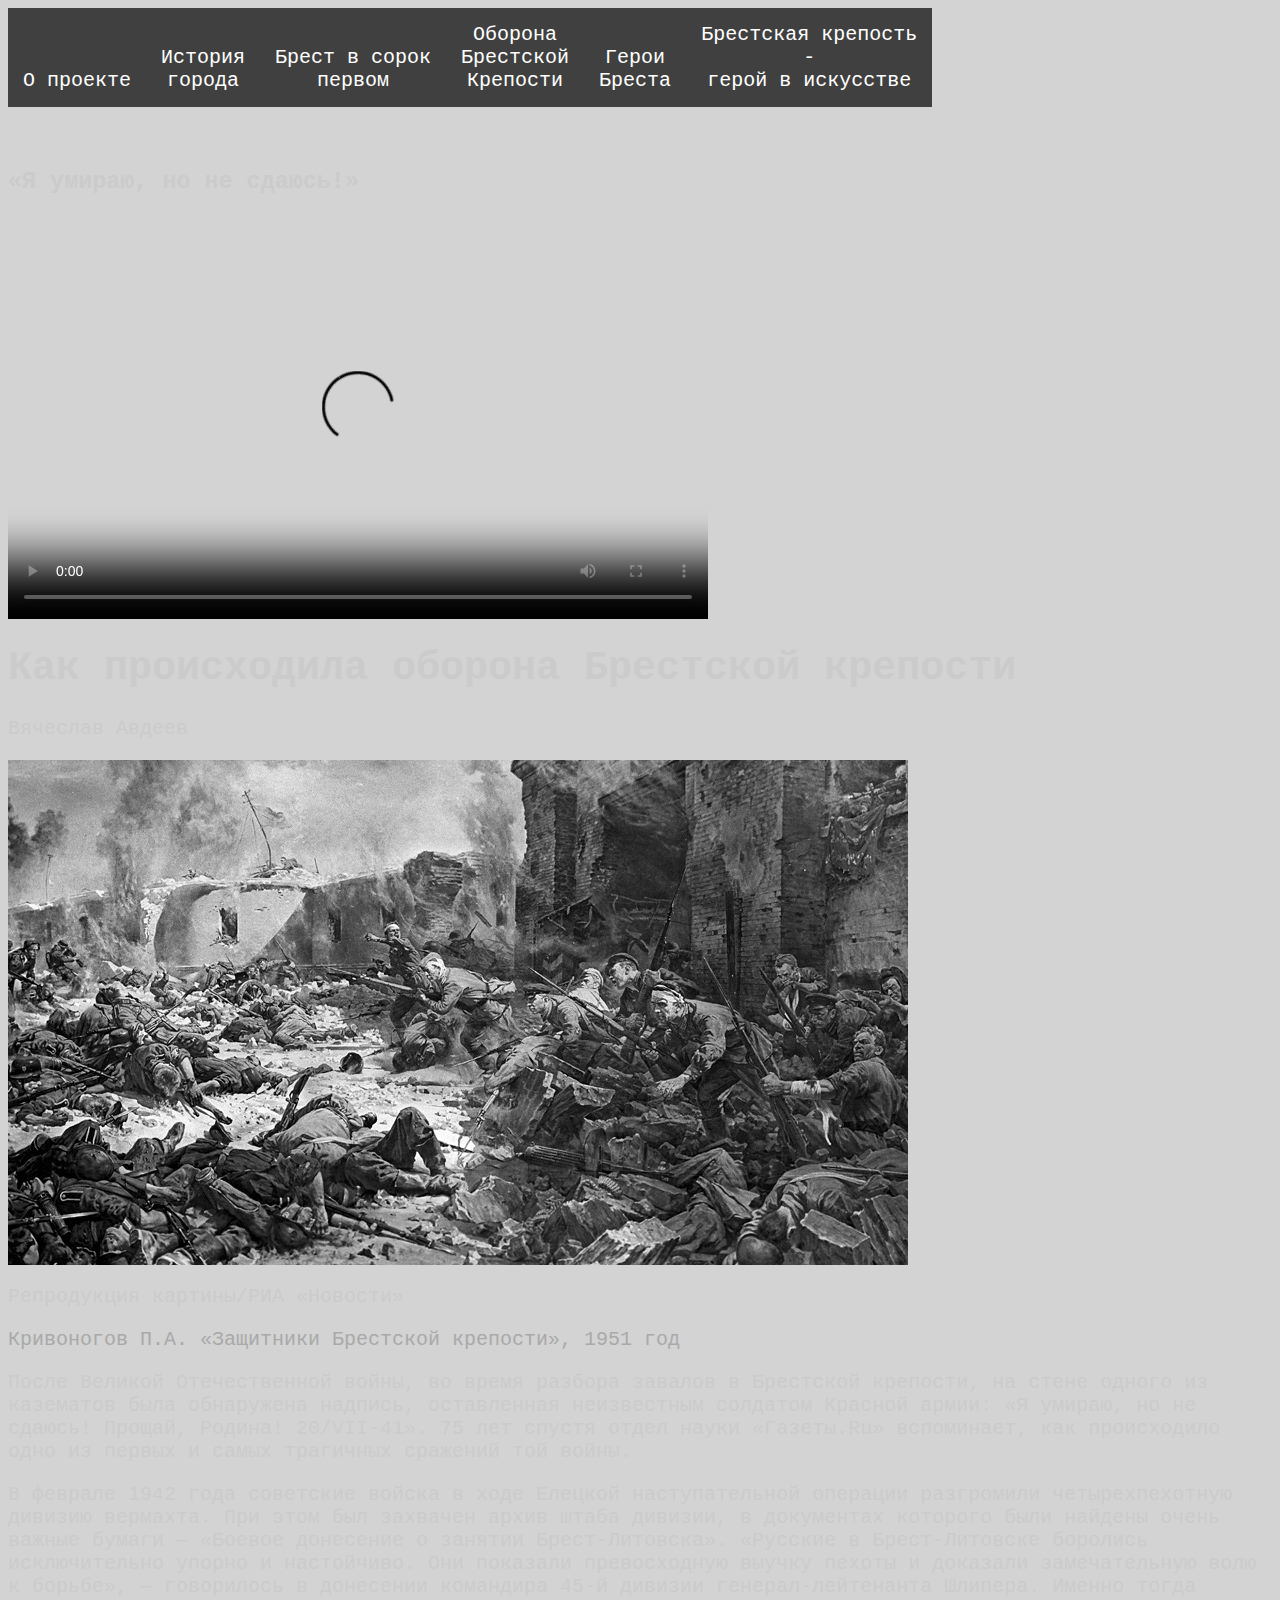
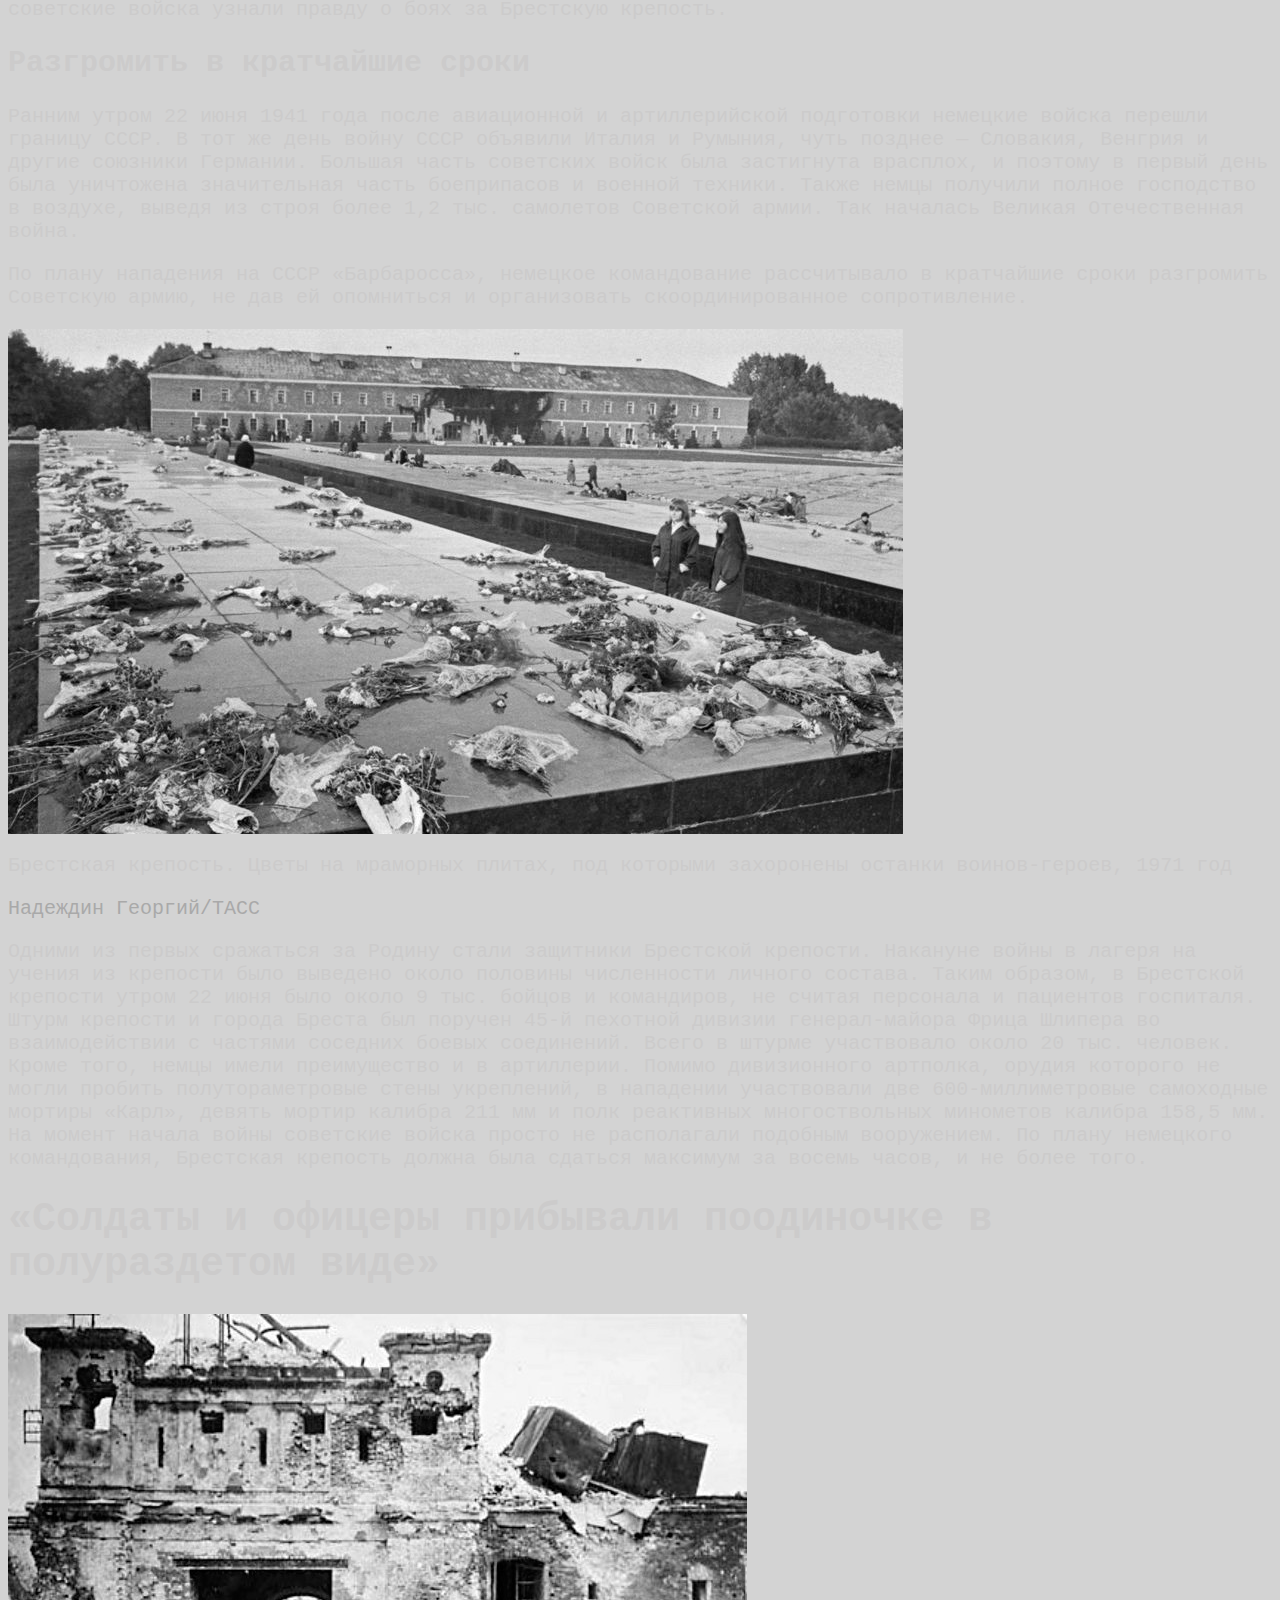
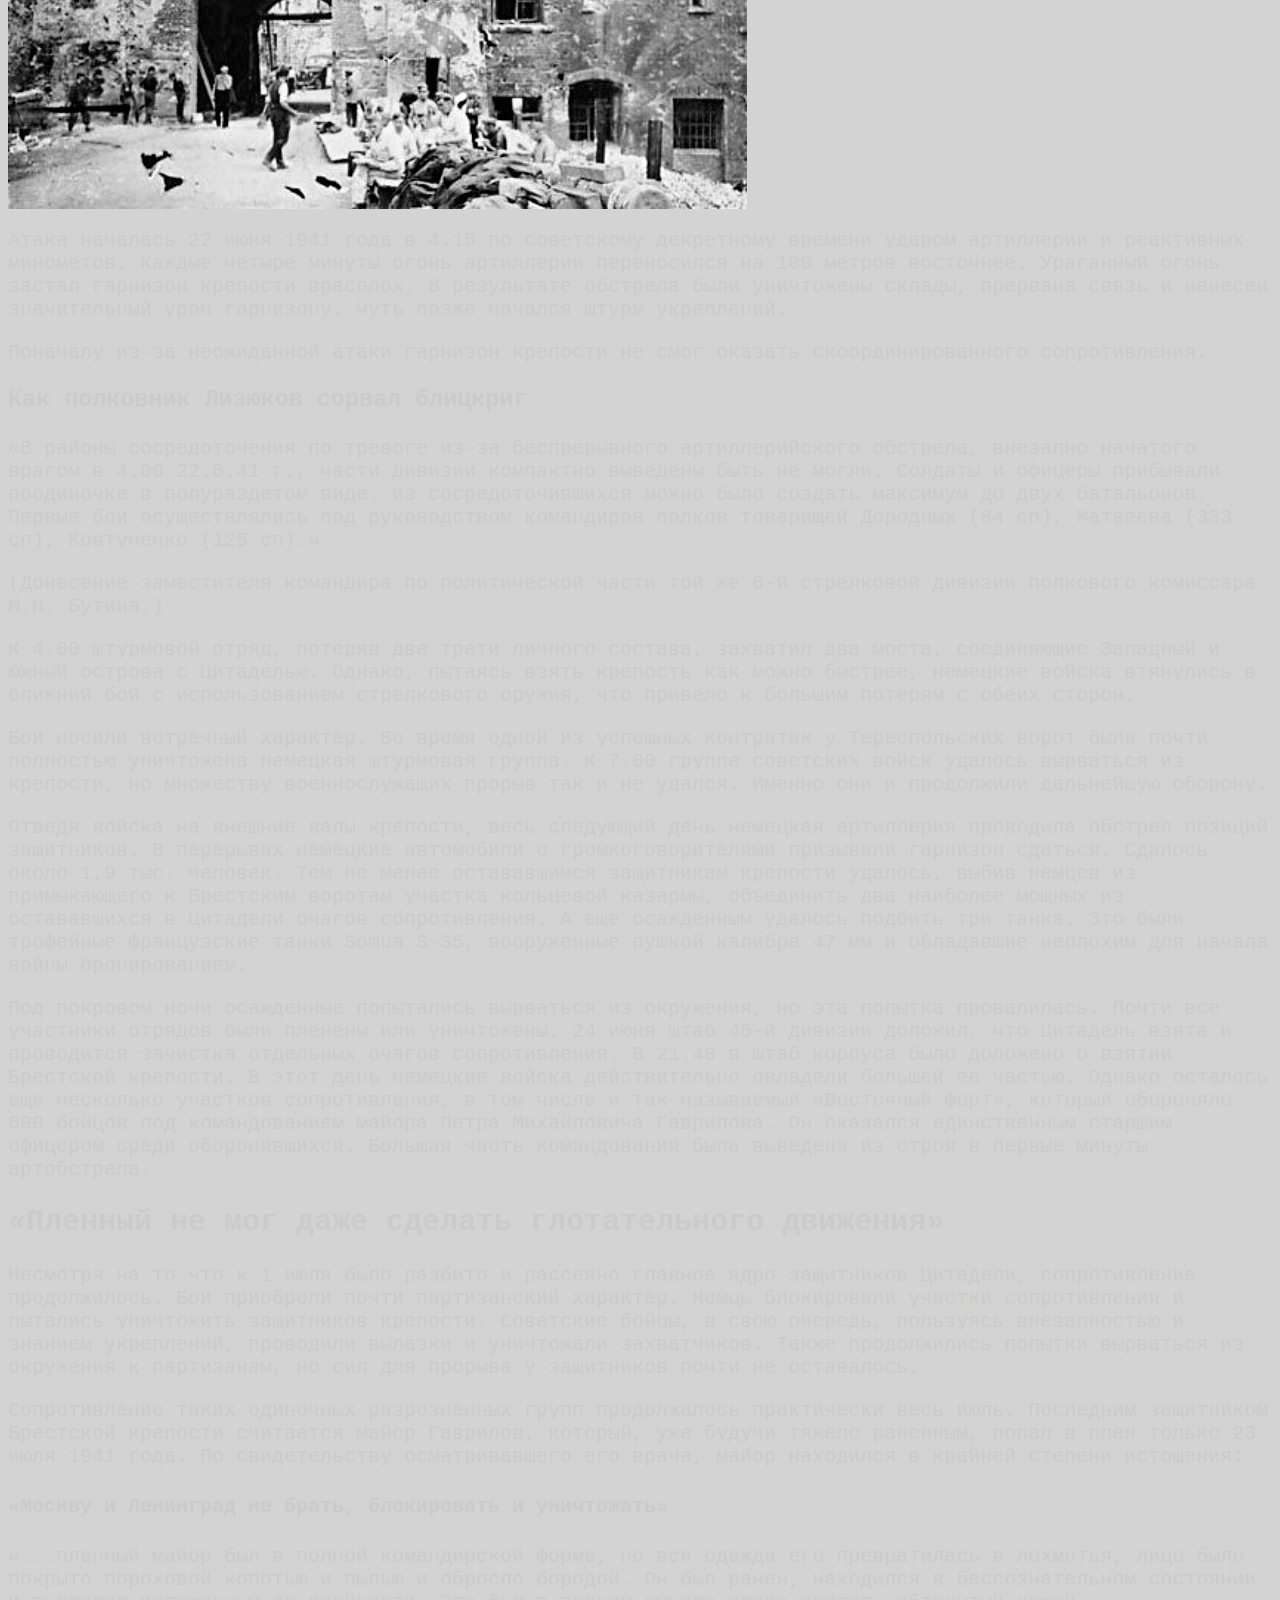
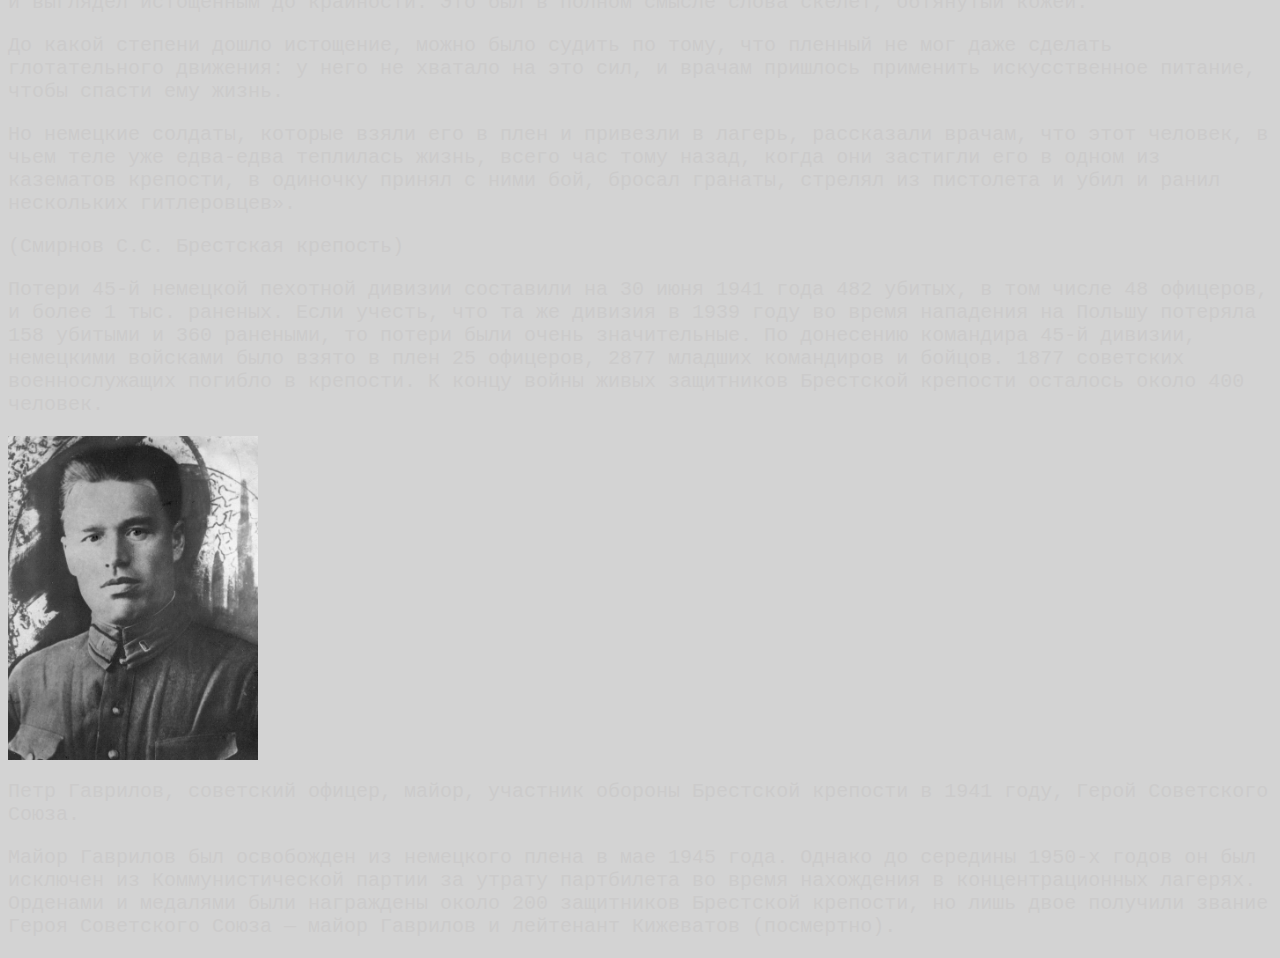
<file: brest.html>
<html>
    <head>
        <title> Брест </title>
        <link rel="stylesheet"
        href="style.css">
    </head>
    <body class="color">
        <header>
            <div class="tour">
                <nav class="navbar">
                    <ul>
                        <li><a href="index.html"><br><br>О проекте</a></li>
                        <li><a href="content.html"><br>История<br> города</a></li>
                        <li><a href="brest.html"><br>Брест в сорок <br>первом</a></li>
                        <li><a href="download.html">Оборона<br> Брестской <br>Крепости</a></li>
                        <li><a href="exit.html"><br>Герои <br>Бреста</a></li>
                        <li><a href="ahref.html">Брестская крепость <br>- <br>герой в искусстве</a></li>
                     
                    </ul>
                </nav>
                </div>
        </header>
        </header>
        <main>
            <br><br><br><br><br><br>

              <h3>«Я умираю, но не сдаюсь!»</h3>
              
              <video src="https://media.githubusercontent.com/media/artemiy5554/historybrest/main/brest.mp4" controls class="kot" poster="https://a.d-cd.net/86093ces-1920.jpg" type="video/mp4"></video>
<h1>Как происходила оборона Брестской крепости</h1> 
<p>Вячеслав Авдеев</p>
<img src="311F8DBB-6ADE-44A1-B977-C0CB40E9D6A2.jpg"/>
 
<p>Репродукция картины/РИА «Новости»
</p>
<p class="lol">Кривоногов П.А. «Защитники Брестской крепости», 1951 год
</p> 
<p>После Великой Отечественной войны, во время разбора завалов в Брестской крепости, на стене одного из казематов была обнаружена надпись, оставленная неизвестным солдатом Красной армии: «Я умираю, но не сдаюсь! Прощай, Родина! 20/VII-41». 75 лет спустя отдел науки «Газеты.Ru» вспоминает, как происходило одно из первых и самых трагичных сражений той войны.
</p>
<p>В феврале 1942 года советские войска в ходе Елецкой наступательной операции разгромили четырехпехотную дивизию вермахта. При этом был захвачен архив штаба дивизии, в документах которого были найдены очень важные бумаги — «Боевое донесение о занятии Брест-Литовска». «Русские в Брест-Литовске боролись исключительно упорно и настойчиво. Они показали превосходную выучку пехоты и доказали замечательную волю к борьбе», — говорилось в донесении командира 45-й дивизии генерал-лейтенанта Шлипера. Именно тогда советские войска узнали правду о боях за Брестскую крепость.
</p>
<h2>Разгромить в кратчайшие сроки
</h2>
<p>Ранним утром 22 июня 1941 года после авиационной и артиллерийской подготовки немецкие войска перешли границу СССР. В тот же день войну СССР объявили Италия и Румыния, чуть позднее — Словакия, Венгрия и другие союзники Германии. Большая часть советских войск была застигнута врасплох, и поэтому в первый день была уничтожена значительная часть боеприпасов и военной техники. Также немцы получили полное господство в воздухе, выведя из строя более 1,2 тыс. самолетов Советской армии. Так началась Великая Отечественная война.
</p>
<p>По плану нападения на СССР «Барбаросса», немецкое командование рассчитывало в кратчайшие сроки разгромить Советскую армию, не дав ей опомниться и организовать скоординированное сопротивление.
</p>
<img src="FD97E2EC-8286-46BB-A0CD-0767A6B625C4.jpg">
<p>Брестская крепость. Цветы на мраморных плитах, под которыми захоронены останки воинов-героев, 1971 год
</p>
<p class="lol">Надеждин Георгий/ТАСС
</p>      
<p>Одними из первых сражаться за Родину стали защитники Брестской крепости. Накануне войны в лагеря на учения из крепости было выведено около половины численности личного состава. Таким образом, в Брестской крепости утром 22 июня было около 9 тыс. бойцов и командиров, не считая персонала и пациентов госпиталя. Штурм крепости и города Бреста был поручен 45-й пехотной дивизии генерал-майора Фрица Шлипера во взаимодействии с частями соседних боевых соединений. Всего в штурме участвовало около 20 тыс. человек. Кроме того, немцы имели преимущество и в артиллерии. Помимо дивизионного артполка, орудия которого не могли пробить полутораметровые стены укреплений, в нападении участвовали две 600-миллиметровые самоходные мортиры «Карл», девять мортир калибра 211 мм и полк реактивных многоствольных минометов калибра 158,5 мм. На момент начала войны советские войска просто не располагали подобным вооружением. По плану немецкого командования, Брестская крепость должна была сдаться максимум за восемь часов, и не более того.
</p>
<h1>«Солдаты и офицеры прибывали поодиночке в полураздетом виде»
</h1>
<img src="8AD81B6E-9827-420B-B5C1-F1EC2E82C3C9.jpg">

<p>Атака началась 22 июня 1941 года в 4.15 по советскому декретному времени ударом артиллерии и реактивных минометов. Каждые четыре минуты огонь артиллерии переносился на 100 метров восточнее. Ураганный огонь застал гарнизон крепости врасплох. В результате обстрела были уничтожены склады, прервана связь и нанесен значительный урон гарнизону. Чуть позже начался штурм укреплений.
</p>
<p>Поначалу из-за неожиданной атаки гарнизон крепости не смог оказать скоординированного сопротивления.
</p> 
<h3>Как полковник Лизюков сорвал блицкриг
</h3>
<p>«В районы сосредоточения по тревоге из-за беспрерывного артиллерийского обстрела, внезапно начатого врагом в 4.00 22.6.41 г., части дивизии компактно выведены быть не могли. Солдаты и офицеры прибывали поодиночке в полураздетом виде. Из сосредоточившихся можно было создать максимум до двух батальонов. Первые бои осуществлялись под руководством командиров полков товарищей Дородных (84 сп), Матвеева (333 сп), Ковтуненко (125 сп).»
</p>
<p>(Донесение заместителя командира по политической части той же 6-й стрелковой дивизии полкового комиссара М.Н. Бутина.)
</p>
<p>К 4.00 штурмовой отряд, потеряв две трети личного состава, захватил два моста, соединяющие Западный и Южный острова с Цитаделью. Однако, пытаясь взять крепость как можно быстрее, немецкие войска втянулись в ближний бой с использованием стрелкового оружия, что привело к большим потерям с обеих сторон.
</p>
<p>Бои носили встречный характер. Во время одной из успешных контратак у Тереспольских ворот была почти полностью уничтожена немецкая штурмовая группа. К 7.00 группе советских войск удалось вырваться из крепости, но множеству военнослужащих прорыв так и не удался. Именно они и продолжили дальнейшую оборону.
</p>
<p>Отведя войска на внешние валы крепости, весь следующий день немецкая артиллерия проводила обстрел позиций защитников. В перерывах немецкие автомобили с громкоговорителями призывали гарнизон сдаться. Сдалось около 1,9 тыс. человек. Тем не менее остававшимся защитникам крепости удалось, выбив немцев из примыкающего к Брестским воротам участка кольцевой казармы, объединить два наиболее мощных из остававшихся в Цитадели очагов сопротивления. А еще осажденным удалось подбить три танка. Это были трофейные французские танки Somua S-35, вооруженные пушкой калибра 47 мм и обладавшие неплохим для начала войны бронированием.
</p>
<p>Под покровом ночи осажденные попытались вырваться из окружения, но эта попытка провалилась. Почти все участники отрядов были пленены или уничтожены. 24 июня штаб 45-й дивизии доложил, что Цитадель взята и проводится зачистка отдельных очагов сопротивления. В 21.40 в штаб корпуса было доложено о взятии Брестской крепости. В этот день немецкие войска действительно овладели большей ее частью. Однако осталось еще несколько участков сопротивления, в том числе и так называемый «Восточный форт», который обороняло 600 бойцов под командованием майора Петра Михайловича Гаврилова. Он оказался единственным старшим офицером среди оборонявшихся. Большая часть командования была выведена из строя в первые минуты артобстрела.
</p>
<h2>«Пленный не мог даже сделать глотательного движения»
</h2>
<p>Несмотря на то что к 1 июля было разбито и рассеяно главное ядро защитников Цитадели, сопротивление продолжилось. Бои приобрели почти партизанский характер. Немцы блокировали участки сопротивления и пытались уничтожить защитников крепости. Советские бойцы, в свою очередь, пользуясь внезапностью и знанием укреплений, проводили вылазки и уничтожали захватчиков. Также продолжились попытки вырваться из окружения к партизанам, но сил для прорыва у защитников почти не оставалось.
</p>
<p>Сопротивление таких одиночных разрозненных групп продолжалось практически весь июль. Последним защитником Брестской крепости считается майор Гаврилов, который, уже будучи тяжело раненным, попал в плен только 23 июля 1941 года. По свидетельству осматривавшего его врача, майор находился в крайней степени истощения:
</p>
 
<h4>«Москву и Ленинград не брать, блокировать и уничтожать»
</h4>
<p>«...пленный майор был в полной командирской форме, но вся одежда его превратилась в лохмотья, лицо было покрыто пороховой копотью и пылью и обросло бородой. Он был ранен, находился в бессознательном состоянии и выглядел истощенным до крайности. Это был в полном смысле слова скелет, обтянутый кожей.
</p>
<p>До какой степени дошло истощение, можно было судить по тому, что пленный не мог даже сделать глотательного движения: у него не хватало на это сил, и врачам пришлось применить искусственное питание, чтобы спасти ему жизнь.
</p>
<p>Но немецкие солдаты, которые взяли его в плен и привезли в лагерь, рассказали врачам, что этот человек, в чьем теле уже едва-едва теплилась жизнь, всего час тому назад, когда они застигли его в одном из казематов крепости, в одиночку принял с ними бой, бросал гранаты, стрелял из пистолета и убил и ранил нескольких гитлеровцев».
</p>
<p>(Смирнов С.С. Брестская крепость)
</p>
<p>Потери 45-й немецкой пехотной дивизии составили на 30 июня 1941 года 482 убитых, в том числе 48 офицеров, и более 1 тыс. раненых. Если учесть, что та же дивизия в 1939 году во время нападения на Польшу потеряла 158 убитыми и 360 ранеными, то потери были очень значительные. По донесению командира 45-й дивизии, немецкими войсками было взято в плен 25 офицеров, 2877 младших командиров и бойцов. 1877 советских военнослужащих погибло в крепости. К концу войны живых защитников Брестской крепости осталось около 400 человек.
</p>
<img src="2057E9B9-CF6E-4D8E-B43A-409BFBF62223.jpg" class="top">
<p>Петр Гаврилов, советский офицер, майор, участник обороны Брестской крепости в 1941 году, Герой Советского Союза.
</p> 
<p>Майор Гаврилов был освобожден из немецкого плена в мае 1945 года. Однако до середины 1950-х годов он был исключен из Коммунистической партии за утрату партбилета во время нахождения в концентрационных лагерях. Орденами и медалями были награждены около 200 защитников Брестской крепости, но лишь двое получили звание Героя Советского Союза — майор Гаврилов и лейтенант Кижеватов (посмертно).
</p>
 
        </main>
    </body>
</html>
</file>
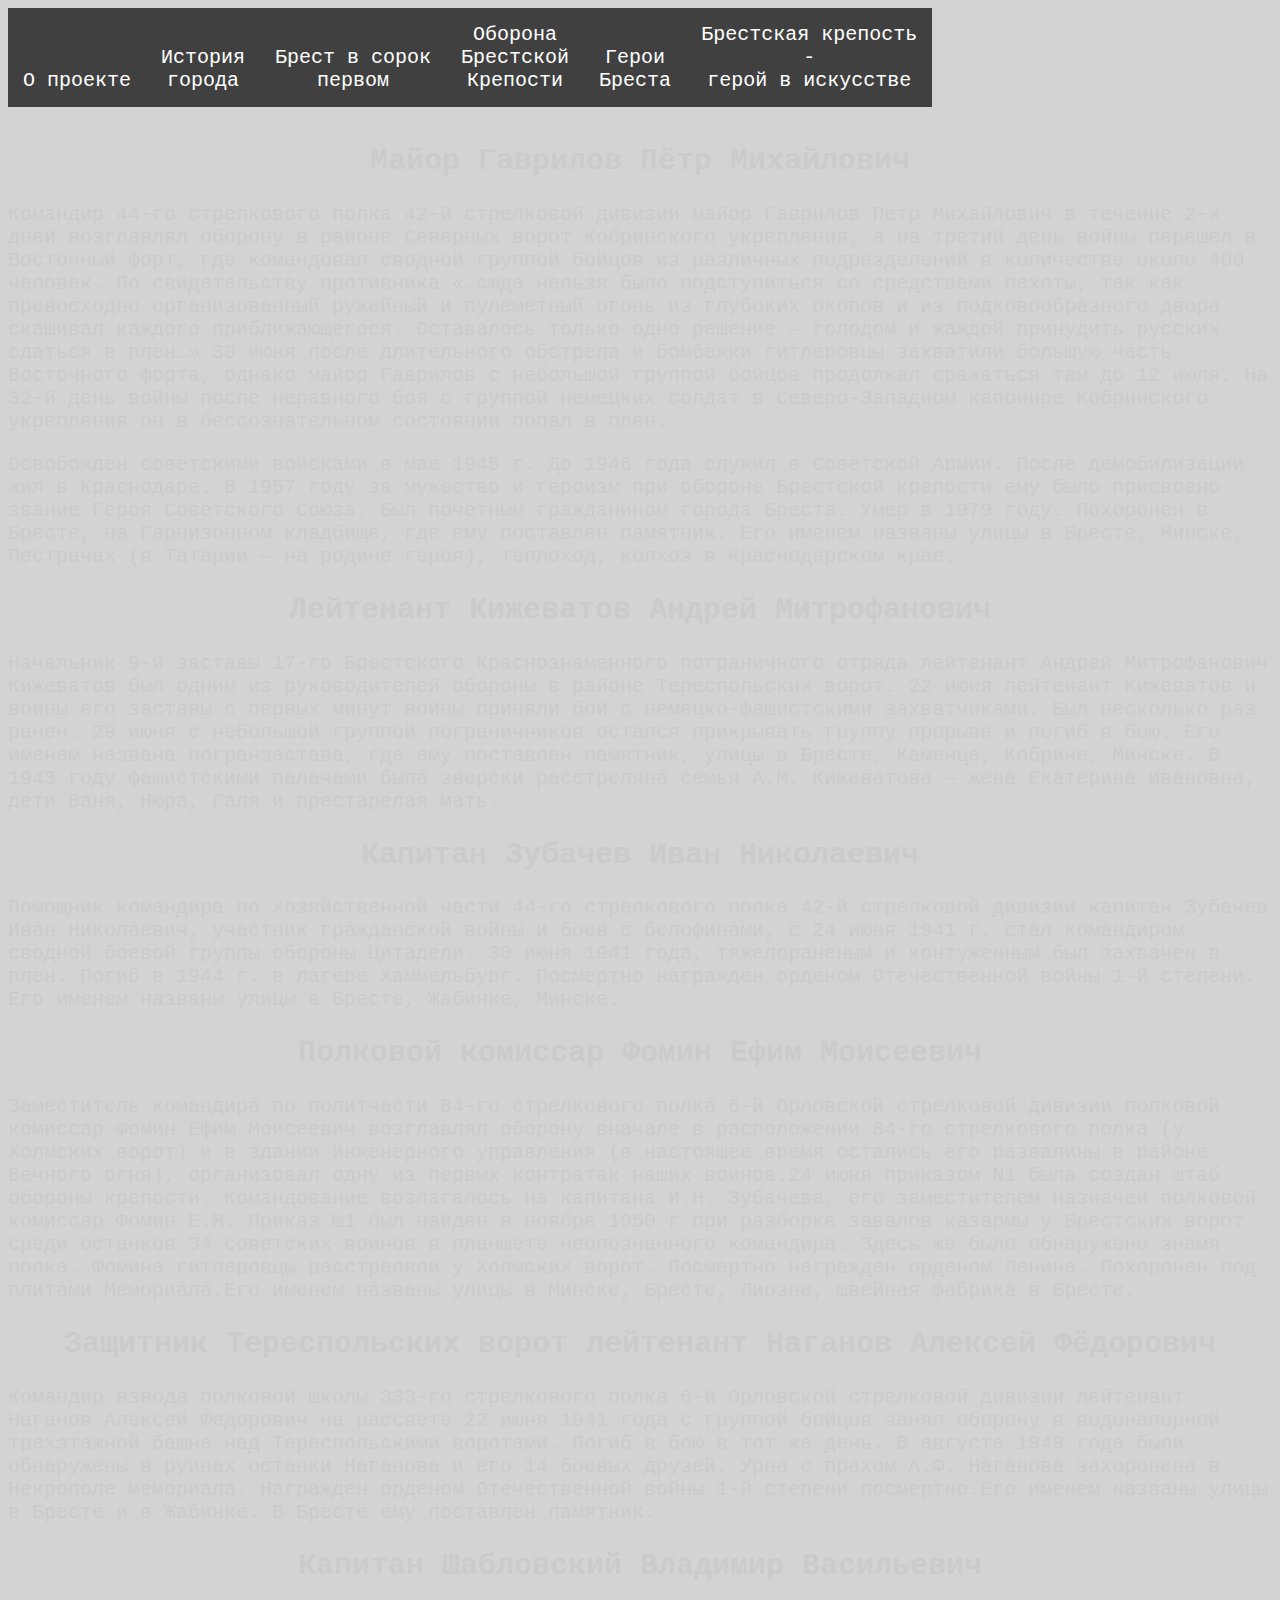
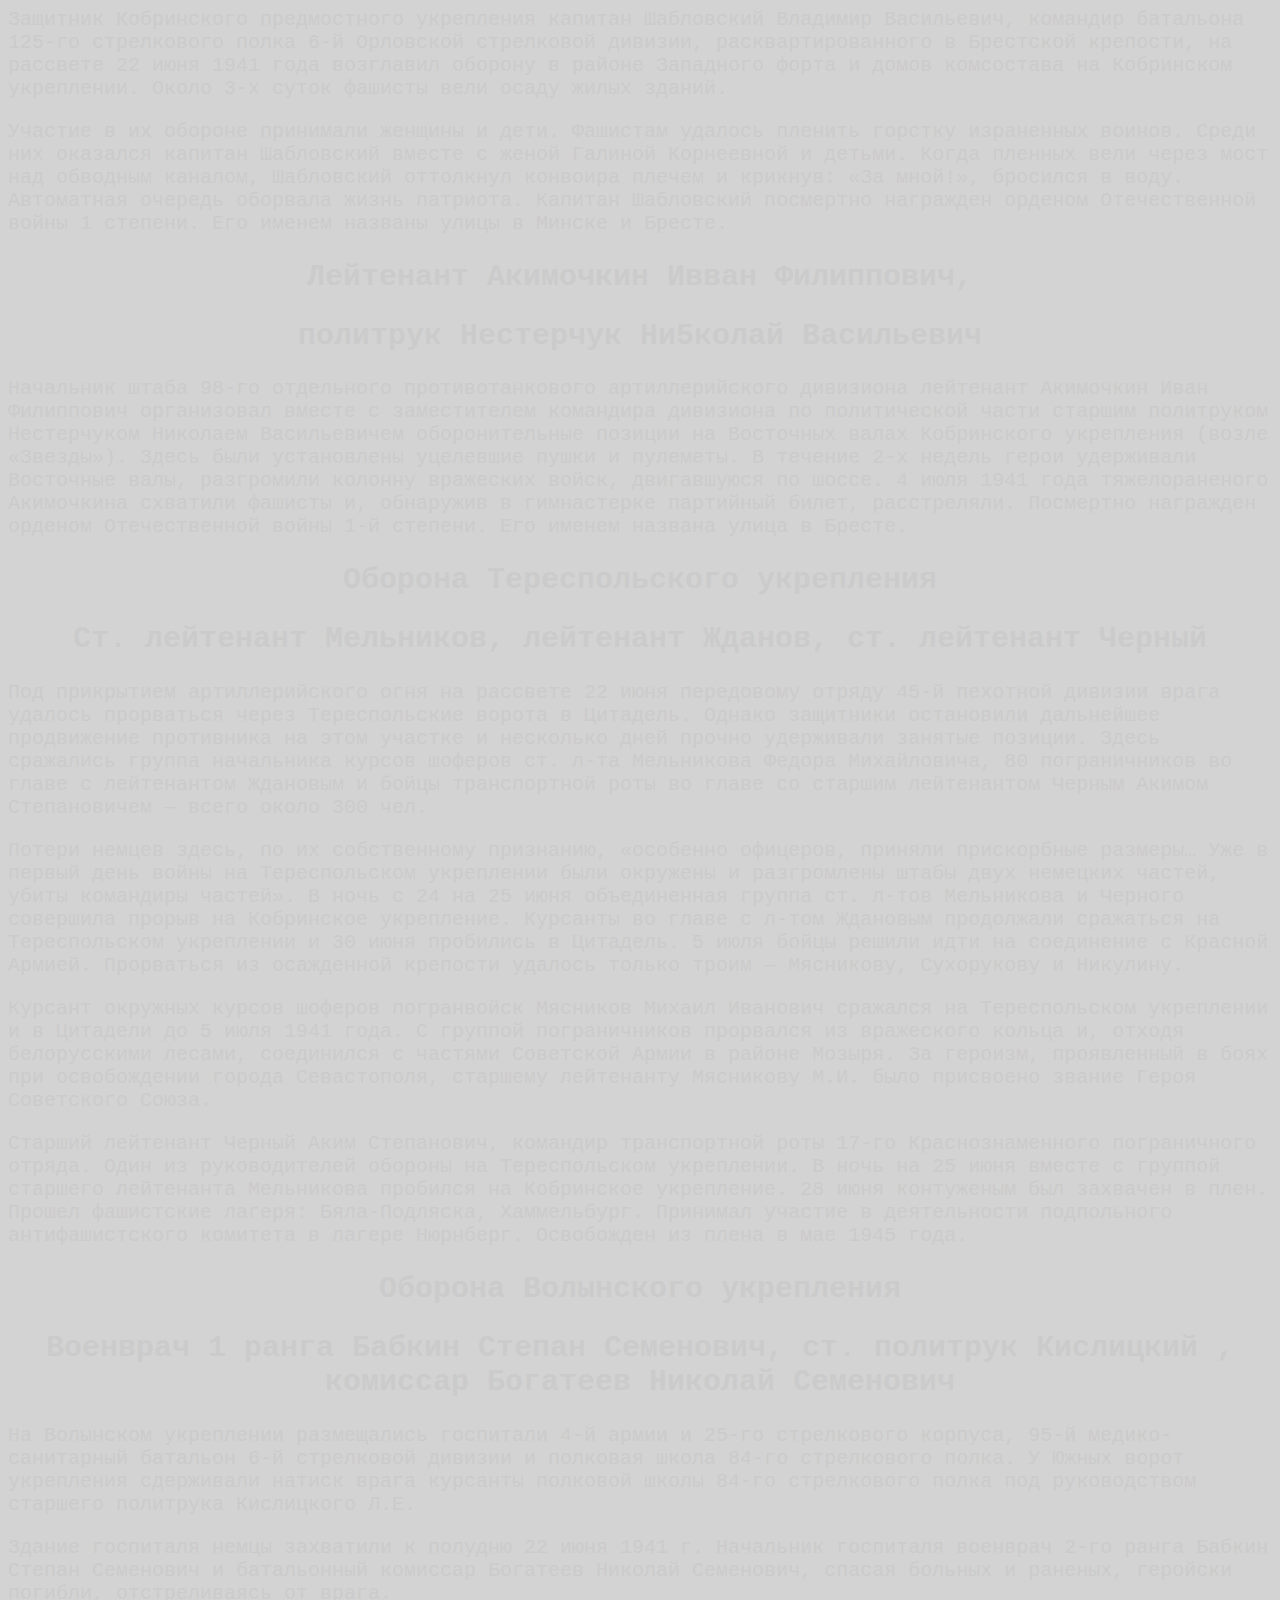
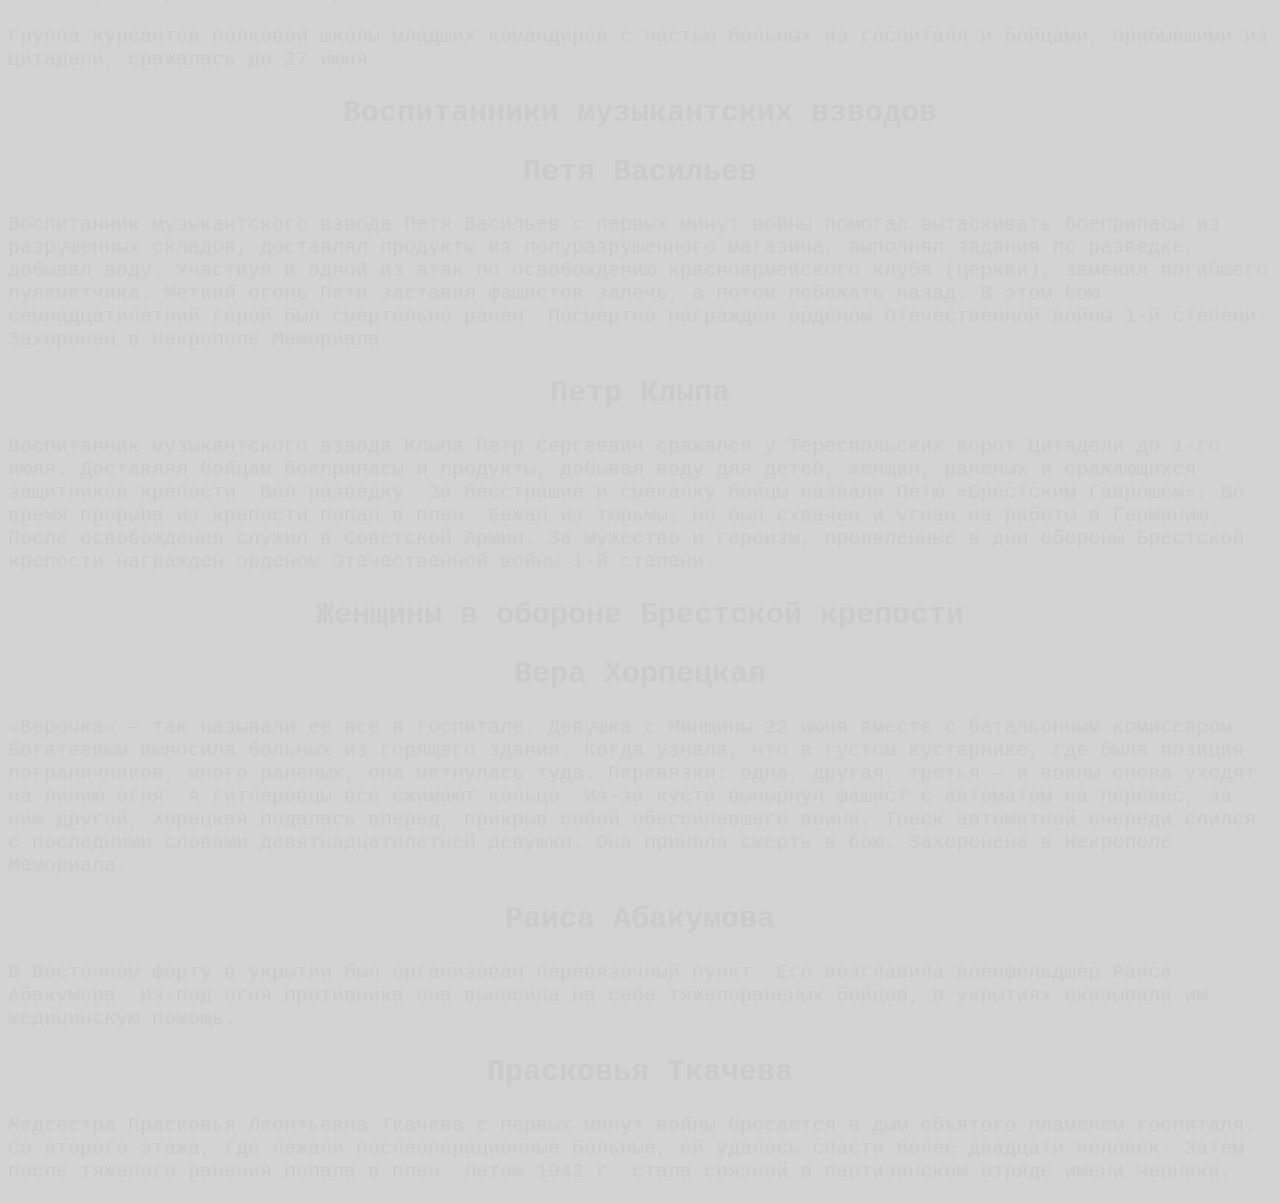
<file: exit.html>
<html>
    <head>
        <title> Брест </title>
        <link rel="stylesheet"
        href="style.css">
    </head>
    <body class="color">
        <header>
            <div class="tour">
                <nav class="navbar">
                    <ul>
                        <li><a href="index.html"><br><br>О проекте</a></li>
                        <li><a href="content.html"><br>История<br> города</a></li>
                        <li><a href="brest.html"><br>Брест в сорок <br>первом</a></li>
                        <li><a href="download.html">Оборона<br> Брестской <br>Крепости</a></li>
                        <li><a href="exit.html"><br>Герои <br>Бреста</a></li>
                        <li><a href="ahref.html">Брестская крепость <br>- <br>герой в искусстве</a></li>
                     
                    </ul>
                </nav>
                </div>
        </header>
        </header>
        <main class="brest">
            <h2 class="colour"><br><br><br><br> Майор Гаврилов Пётр Михайлович</h2>
<p>Командир 44-го стрелкового полка 42-й стрелковой дивизии майор Гаврилов Петр Михайлович в течение 2-х дней возглавлял оборону в районе Северных ворот Кобринского укрепления, а на третий день войны перешел в Восточный форт, где командовал сводной группой бойцов из различных подразделений в количестве около 400 человек. По свидетельству противника «…сюда нельзя было подступиться со средствами пехоты, так как превосходно организованный ружейный и пулеметный огонь из глубоких окопов и из подковообразного двора скашивал каждого приближающегося. Оставалось только одно решение — голодом и жаждой принудить русских сдаться в плен…» 30 июня после длительного обстрела и бомбежки гитлеровцы захватили большую часть Восточного форта, однако майор Гаврилов с небольшой группой бойцов продолжал сражаться там до 12 июля. На 32-й день войны после неравного боя с группой немецких солдат в Северо-Западном капонире Кобринского укрепления он в бессознательном состоянии попал в плен.</p>
<p>Освобожден советскими войсками в мае 1945 г. До 1946 года служил в Советской Армии. После демобилизации жил в Краснодаре. В 1957 году за мужество и героизм при обороне Брестской крепости ему было присвоено звание Героя Советского Союза. Был почетным гражданином города Бреста. Умер в 1979 году. Похоронен в Бресте, на Гарнизонном кладбище, где ему поставлен памятник. Его именем названы улицы в Бресте, Минске, Пестрачах (в Татарии — на родине героя), теплоход, колхоз в Краснодарском крае.</p>
<h2 class="colour">Лейтенант Кижеватов Андрей Митрофанович</h2>
<p>Начальник 9-й заставы 17-го Брестского Краснознаменного пограничного отряда лейтенант Андрей Митрофанович Кижеватов был одним из руководителей обороны в районе Тереспольских ворот. 22 июня лейтенант Кижеватов и воины его заставы с первых минут войны приняли бой с немецко-фашистскими захватчиками. Был несколько раз ранен. 29 июня с небольшой группой пограничников остался прикрывать группу прорыва и погиб в бою. Его именем названа погранзастава, где ему поставлен памятник, улицы в Бресте, Каменце, Кобрине, Минске. В 1943 году фашистскими палачами была зверски расстреляна семья А.М. Кижеватова — жена Екатерина Ивановна, дети Ваня, Нюра, Галя и престарелая мать.</p>
<h2 class="colour">Капитан Зубачев Иван Николаевич</h2>
<p>Помощник командира по хозяйственной части 44-го стрелкового полка 42-й стрелковой дивизии капитан Зубачев Иван Николаевич, участник гражданской войны и боев с белофинами, с 24 июня 1941 г. стал командиром сводной боевой группы обороны Цитадели. 30 июня 1941 года, тяжелораненым и контуженным был захвачен в плен. Погиб в 1944 г. в лагере Хаммельбург. Посмертно награжден орденом Отечественной войны 1-й степени. Его именем названы улицы в Бресте, Жабинке, Минске.</p>
<h2 class="colour">Полковой комиссар Фомин Ефим Моисеевич</h2>
<p>Заместитель командира по политчасти 84-го стрелкового полка 6-й Орловской стрелковой дивизии полковой комиссар Фомин Ефим Моисеевич возглавлял оборону вначале в расположении 84-го стрелкового полка (у Холмских ворот) и в здании Инженерного управления (в настоящее время остались его развалины в районе Вечного огня), организовал одну из первых контратак наших воинов.24 июня приказом N1 была создан штаб обороны крепости. Командование возлагалось на капитана И.Н. Зубачева, его заместителем назначен полковой комиссар Фомин Е.М. Приказ №1 был найден в ноябре 1950 г при разборке завалов казармы у Брестских ворот среди останков 34 советских воинов в планшете неопознанного командира. Здесь же было обнаружено знамя полка. Фомина гитлеровцы расстреляли у Холмских ворот. Посмертно награжден орденом Ленина. Похоронен под плитами Мемориала.Его именем названы улицы в Минске, Бресте, Лиозне, швейная фабрика в Бресте.</p>
<h2 class="colour">Защитник Тереспольских ворот лейтенант Наганов Алексей Фёдорович</h2>
<p>Командир взвода полковой школы 333-го стрелкового полка 6-й Орловской стрелковой дивизии лейтенант Наганов Алексей Федорович на рассвете 22 июня 1941 года с группой бойцов занял оборону в водонапорной трехэтажной башне над Тереспольскими воротами. Погиб в бою в тот же день. В августе 1949 года были обнаружены в руинах останки Наганова и его 14 боевых друзей. Урна с прахом А.Ф. Наганова захоронена в Некрополе мемориала. Награжден орденом Отечественной войны 1-й степени посмертно.Его именем названы улицы в Бресте и в Жабинке. В Бресте ему поставлен памятник.</p>
<h2 class="colour">Капитан Шабловский Владимир Васильевич</h2>
<p>Защитник Кобринского предмостного укрепления капитан Шабловский Владимир Васильевич, командир батальона 125-го стрелкового полка 6-й Орловской стрелковой дивизии, расквартированного в Брестской крепости, на рассвете 22 июня 1941 года возглавил оборону в районе Западного форта и домов комсостава на Кобринском укреплении. Около 3-х суток фашисты вели осаду жилых зданий.</p>
<p>Участие в их обороне принимали женщины и дети. Фашистам удалось пленить горстку израненных воинов. Среди них оказался капитан Шабловский вместе с женой Галиной Корнеевной и детьми. Когда пленных вели через мост над обводным каналом, Шабловский оттолкнул конвоира плечем и крикнув: «За мной!», бросился в воду. Автоматная очередь оборвала жизнь патриота. Капитан Шабловский посмертно награжден орденом Отечественной войны 1 степени. Его именем названы улицы в Минске и Бресте.</p>
<h2 class="colour">Лейтенант Акимочкин Ивван Филиппович,</h2> 
<h2 class="colour">политрук Нестерчук Ни5колай Васильевич</h2>
<p>Начальник штаба 98-го отдельного противотанкового артиллерийского дивизиона лейтенант Акимочкин Иван Филиппович организовал вместе с заместителем командира дивизиона по политической части старшим политруком Нестерчуком Николаем Васильевичем оборонительные позиции на Восточных валах Кобринского укрепления (возле «Звезды»). Здесь были установлены уцелевшие пушки и пулеметы. В течение 2-х недель герои удерживали Восточные валы, разгромили колонну вражеских войск, двигавшуюся по шоссе. 4 июля 1941 года тяжелораненого Акимочкина схватили фашисты и, обнаружив в гимнастерке партийный билет, расстреляли. Посмертно награжден орденом Отечественной войны 1-й степени. Его именем названа улица в Бресте.</p>
<h2 class="colour">Оборона Тереспольского укрепления</h2>
<h2 class="colour">Ст. лейтенант Мельников, лейтенант Жданов, ст. лейтенант Черный</h2>
<p>Под прикрытием артиллерийского огня на рассвете 22 июня передовому отряду 45-й пехотной дивизии врага удалось прорваться через Тереспольские ворота в Цитадель. Однако защитники остановили дальнейшее продвижение противника на этом участке и несколько дней прочно удерживали занятые позиции. Здесь сражались группа начальника курсов шоферов ст. л-та Мельникова Федора Михайловича, 80 пограничников во главе с лейтенантом Ждановым и бойцы транспортной роты во главе со старшим лейтенантом Черным Акимом Степановичем — всего около 300 чел.</p>
<p>Потери немцев здесь, по их собственному признанию, «особенно офицеров, приняли прискорбные размеры… Уже в первый день войны на Тереспольском укреплении были окружены и разгромлены штабы двух немецких частей, убиты командиры частей». В ночь с 24 на 25 июня объединенная группа ст. л-тов Мельникова и Черного совершила прорыв на Кобринское укрепление. Курсанты во главе с л-том Ждановым продолжали сражаться на Тереспольском укреплении и 30 июня пробились в Цитадель. 5 июля бойцы решили идти на соединение с Красной Армией. Прорваться из осажденной крепости удалось только троим — Мясникову, Сухорукову и Никулину.</p>
<p>Курсант окружных курсов шоферов погранвойск Мясников Михаил Иванович сражался на Тереспольском укреплении и в Цитадели до 5 июля 1941 года. С группой пограничников прорвался из вражеского кольца и, отходя белорусскими лесами, соединился с частями Советской Армии в районе Мозыря. За героизм, проявленный в боях при освобождении города Севастополя, старшему лейтенанту Мясникову М.И. было присвоено звание Героя Советского Союза.</p>
<p>Старший лейтенант Черный Аким Степанович, командир транспортной роты 17-го Краснознаменного пограничного отряда. Один из руководителей обороны на Тереспольском укреплении. В ночь на 25 июня вместе с группой старшего лейтенанта Мельникова пробился на Кобринское укрепление. 28 июня контуженым был захвачен в плен. Прошел фашистские лагеря: Бяла-Подляска, Хаммельбург. Принимал участие в деятельности подпольного антифашистского комитета в лагере Нюрнберг. Освобожден из плена в мае 1945 года.</p>
<h2 class="colour">Оборона Волынского укрепления</h2>
<h2 class="colour">Военврач 1 ранга Бабкин Степан Семенович, ст. политрук Кислицкий , комиссар Богатеев Николай Семенович</h2>
<p>На Волынском укреплении размещались госпитали 4-й армии и 25-го стрелкового корпуса, 95-й медико-санитарный батальон 6-й стрелковой дивизии и полковая школа 84-го стрелкового полка. У Южных ворот укрепления сдерживали натиск врага курсанты полковой школы 84-го стрелкового полка под руководством старшего политрука Кислицкого Л.Е.</p>
<p>Здание госпиталя немцы захватили к полудню 22 июня 1941 г. Начальник госпиталя военврач 2-го ранга Бабкин Степан Семенович и батальонный комиссар Богатеев Николай Семенович, спасая больных и раненых, геройски погибли, отстреливаясь от врага.</p>
<p>Группа курсантов полковой школы младших командиров с частью больных из госпиталя и бойцами, прибывшими из Цитадели, сражалась до 27 июня.</p>
<h2 class="colour">Воспитанники музыкантских взводов</h2>
<h2 class="colour">Петя Васильев</h2>
<p>Воспитанник музыкантского взвода Петя Васильев с первых минут войны помогал вытаскивать боеприпасы из разрушенных складов, доставлял продукты из полуразрушенного магазина, выполнял задания по разведке, добывал воду. Участвуя в одной из атак по освобождению красноармейского клуба (церкви), заменил погибшего пулеметчика. Меткий огонь Пети заставил фашистов залечь, а потом побежать назад. В этом бою семнадцатилетний герой был смертельно ранен. Посмертно награжден орденом Отечественной войны 1-й степени. Захоронен в Некрополе Мемориала.</p>
<h2 class="colour">Петр Клыпа</h2>
<p>Воспитанник музыкантского взвода Клыпа Петр Сергеевич сражался у Тереспольских ворот Цитадели до 1-го июля. Доставлял бойцам боеприпасы и продукты, добывал воду для детей, женщин, раненых и сражающихся защитников крепости. Вел разведку. За бесстрашие и смекалку бойцы назвали Петю «Брестским Гаврошем». Во время прорыва из крепости попал в плен. Бежал из тюрьмы, но был схвачен и угнан на работы в Германию. После освобождения служил в Советской Армии. За мужество и героизм, проявленные в дни обороны Брестской крепости награжден орденом Отечественной войны 1-й степени.</p>
<h2 class="colour">Женщины в обороне Брестской крепости</h2>
<h2 class="colour">Вера Хорпецкая</h2>
<p>«Верочка» — так называли ее все в госпитале. Девушка с Минщины 22 июня вместе с батальонным комиссаром Богатеевым выносила больных из горящего здания. Когда узнала, что в густом кустарнике, где была позиция пограничников, много раненых, она метнулась туда. Перевязки: одна, другая, третья — и воины снова уходят на линию огня. А гитлеровцы все сжимают кольцо. Из-за куста вынырнул фашист с автоматом на перевес, за ним другой, Хорецкая подалась вперед, прикрыв собой обессилевшего воина. Треск автоматной очереди слился с последними словами девятнадцатилетней девушки. Она приняла смерть в бою. Захоронена в Некрополе Мемориала.</p>
<h2 class="colour">Раиса Абакумова</h2>
<p>В Восточном форту в укрытии был организован перевязочный пункт. Его возглавила военфельдшер Раиса Абакумова. Из-под огня противника она выносила на себе тяжелораненых бойцов, в укрытиях оказывала им медицинскую помощь.</p>
<h2 class="colour">Прасковья Ткачева</h2>
<p>Медсестра Прасковья Леонтьевна Ткачева с первых минут войны бросается в дым объятого пламенем госпиталя. Со второго этажа, где лежали послеоперационные больные, ей удалось спасти более двадцати человек. Затем после тяжелого ранения попала в плен. Летом 1942 г. стала связной в партизанском отряде имени Чернака.</p>
        </main>
        </body>
        </html>
</file>
<file: style.css>
.container {
    position: relative;
  }
  
  .image3 {
      width: 925px;
      height: 290px;
      margin-left: 75px;
      margin-top: 100px;
  }
  
  .image1 {
    position: absolute;
    top: 0;
    left: 0;
  }
  
  .image2 {
    position: absolute;
    top: 0;
    left: 0;
  }
  
  .image4 {
        width: 550px;
    height: 450px;
  margin-top: 180px;
  margin-left: 40px;
  }
  
  body {
    background-color: LightGray;
  }
  
  .navbar ul{
    list-style-type: none;
    background-color: hsl(0, 0%, 25%);
    padding: 0px;
    margin: 0px;
    overflow: hidden;
}
.navbar a{
    color: white;
    text-decoration: none;
    padding: 15px;
    display: block;
    text-align: center;
}
.navbar a:hover{
    background-color: hsl(0, 0%, 0%);
}
.navbar li{
    float: left;
    width: max-content;
}

.brest {
  font-family: 'Courier New', Courier, monospace;
}

.colour {
  text-align: center;
}

.brest1 {
  text-decoration:grey underline;
}

.color {
  font-family: 'Courier New', Courier, monospace;
  background-image: url('https://divakeramika.ru/uploads/all/7a/06/bb/7a06bbc9b8b8eac2baaa630bb21d2fb1.jpg');
  font-size: 20px;
  color: rgb(204, 203, 203);
}

.font {
  width:1000px;
  height: 500px;
}

.color1 {
  width: 350px;
  height: 200px;
}

.color2 {
  width: 300px;
  height: 150px;
}

.color3 {
  width: 200px;
  height: 250px;
}

.color4 {
  width: 250px;
  height: 200px;
}

.color5 {
  height: 250px;
  width: 150px;
}

.color6 {
  width: 100px;
  height: 150px;
}

.color7 {
  width: 300px;
  height: 200px;
}

.color8 {
  width: 250px;
  height: 150px;
}

.tour {
  position: fixed;
}


.container_test{
  display: grid;
  align-items: center; 
  grid-template-columns: 1fr 1fr 1fr;
  column-gap: 5px;
 }
 
 .img_test {
   max-width: 50%;
   max-height:50%;
 }
 
 .text_test {
   font-size: 20px;
 }

 .lol {
  color: darkgrey;
 }

 .top {
  width: 250px;
 }

 .kot {
  width: 700px;
  height: 400px;
 }
</file>
